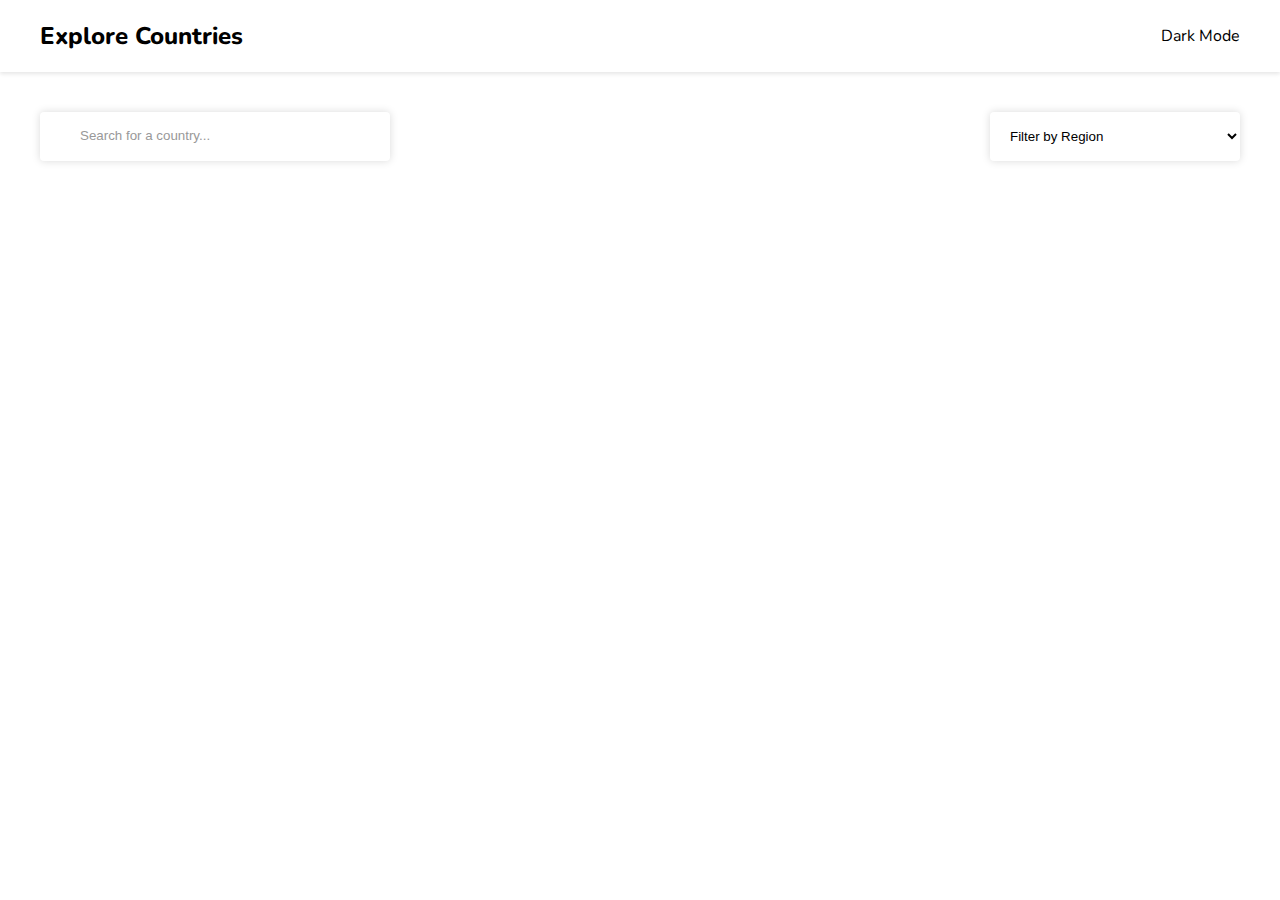
<file: index.html>
<!DOCTYPE html>
<html lang="en">
  <head>
    <meta charset="UTF-8" />
    <meta http-equiv="X-UA-Compatible" content="IE=edge" />
    <meta name="viewport" content="width=device-width, initial-scale=1.0" />
    <title>Explore Countries</title>
    <link
      rel="stylesheet"
      href="https://cdnjs.cloudflare.com/ajax/libs/font-awesome/6.3.0/css/all.min.css"
      integrity="sha512-SzlrxWUlpfuzQ+pcUCosxcglQRNAq/DZjVsC0lE40xsADsfeQoEypE+enwcOiGjk/bSuGGKHEyjSoQ1zVisanQ=="
      crossorigin="anonymous"
      referrerpolicy="no-referrer"
    />
    <link
      href="https://fonts.googleapis.com/css?family=Nunito:300,regular,500,600,700,800"
      rel="stylesheet"
    />
    <link rel="stylesheet" href="style.css" />
    <script src="script.js" defer></script>
  </head>
  <body>
    <header class="header-container">
      <div class="header-content">
        <h2 class="title"><a href="./index.html">Explore Countries</a></h2>
        <p class="theme-changer"><i class="fa-regular fa-moon"></i>&nbsp;&nbsp;Dark Mode</p>
      </div>
    </header>
    <main>
      <div class="search-filter-container">
        <div class="search-container">
          <i class="fa-solid fa-magnifying-glass"></i>
          <input type="text" placeholder="Search for a country...">
        </div>
        <select class="filter-by-region">
          <option hidden>Filter by Region</option>
          <option value="Africa">Africa</option>
          <option value="America">America</option>
          <option value="Asia">Asia</option>
          <option value="Europe">Europe</option>
          <option value="Oceania">Oceania</option>
        </select>
      </div>
      <div class="countries-container"></div>
    </main>
  </body>
</html>
</file>
<file: style.css>
* {
    box-sizing: border-box;
}

body {
    --background-color: white;
    --text-color: black;
    --elements-color: white;
    margin: 0;
    font-family: Nunito, sans-serif;
    background-color: var(--background-color);
    color: var(--text-color);
}

body.dark {
    --background-color: hsl(207, 26%, 17%); 
    --text-color: white;
    --elements-color: hsl(209, 23%, 22%);
}

main {
    padding: 24px;
}

a {
    text-decoration-line: none;
    color: inherit;
}

.header-container {
    box-shadow: 0 2px 4px 0px rgba(0, 0, 0, 0.1);
    padding-inline: 24px;
    background-color: var(--elements-color);
}

.header-content {
    display: flex;
    align-items: center;
    justify-content: space-between;
    max-width: 1200px;
    margin-inline: auto;
}

.title {
    font-weight: 800;
}

.theme-changer {
    cursor: pointer;
}

.countries-container {
    max-width: 1200px;
    margin-top: 16px;
    display: flex;
    gap: 64px;
    flex-wrap: wrap;
    margin-inline: auto;
    justify-content: space-between;
}

.country-card {
    display: inline-block;
    width: 250px;
    border-radius: 8px;
    overflow: hidden;
    padding-bottom: 24px;
    box-shadow: 0 0 8px 0px rgba(0, 0, 0, 0.2);
    transition: all 0.2s ease-in-out;
    background-color: var(--elements-color);
}

.country-card:hover {
    transform: scale(1.03);
    box-shadow: 0 0 16px 0px rgba(0, 0, 0, 0.2);
}

.card-title {
    font-size: 24px;
    margin-block: 16px;
}

.card-text {
    padding-inline: 16px;
}

.card-text p {
    margin-block: 8px;
}

.country-card img {
    width: 100%;
}


.search-filter-container {
    max-width: 1200px;
    margin-inline: auto;
    margin-top: 16px;
    margin-bottom: 48px;
    display: flex;
    justify-content: space-between;
    gap: 24px;
}

.search-container {
    box-shadow: 0 0 8px 0px rgba(0, 0, 0, 0.15);
    max-width: 350px;
    width: 100%;
    border-radius: 4px;
    padding-left: 24px;
    color: #999;
    overflow: hidden;
    background-color: var(--elements-color);
    color: var(--text-color);
}

.search-container input {
    border: none;
    outline: none;
    padding: 16px;
    width: 90%;
    background-color: inherit;
    color: inherit;
}

.search-container input::placeholder {
    color: #999;
}

.filter-by-region {
    width: 250px;
    padding: 16px;
    border: none;
    outline: none;
    box-shadow: 0 0 8px 0px rgba(0, 0, 0, 0.15);
    border-radius: 4px;
    background-color: var(--elements-color);
    color: var(--text-color);
}

@media(max-width: 768px) {
    .countries-container {
        justify-content: center;
    }

    .title {
        font-size: 16px;
    }

    .header-content p {
        font-size: 12px;
    }

    .search-filter-container {
        flex-direction: column;
    }
    
}
</file>
